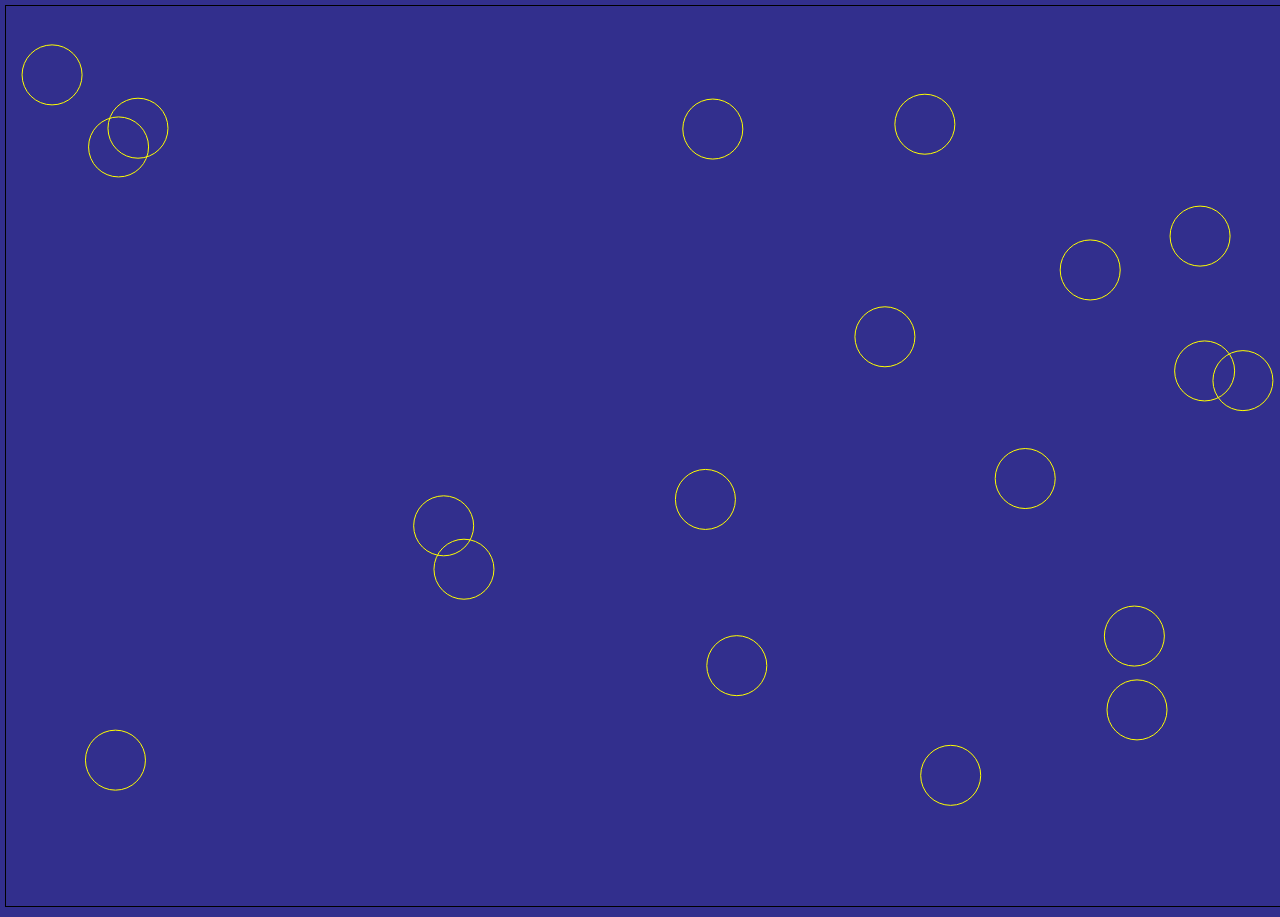
<file: index.html>
<!DOCTYPE html>
<html lang="en">
<head>
  <meta charset="UTF-8">
  <meta http-equiv="X-UA-Compatible" content="IE=Edge">
  <meta name="viewport" content="width=device-width, initial-scale=1">

  <title>HTML</title>
  
  <!-- HTML -->
  

  <!-- Custom Styles -->
  <link rel="stylesheet" href="style.css">
</head>

<body>
  <!-- Project -->
  <canvas>
  </canvas>
  <script src="main.js"></script>
</body>
</html>
</file>
<file: style.css>
body {
    font-size: 15pt;
    margin: 3px;
    background-color: #322F8D;
}
canvas{
  border: 1px solid black;
  margin: 2px;
}
</file>
